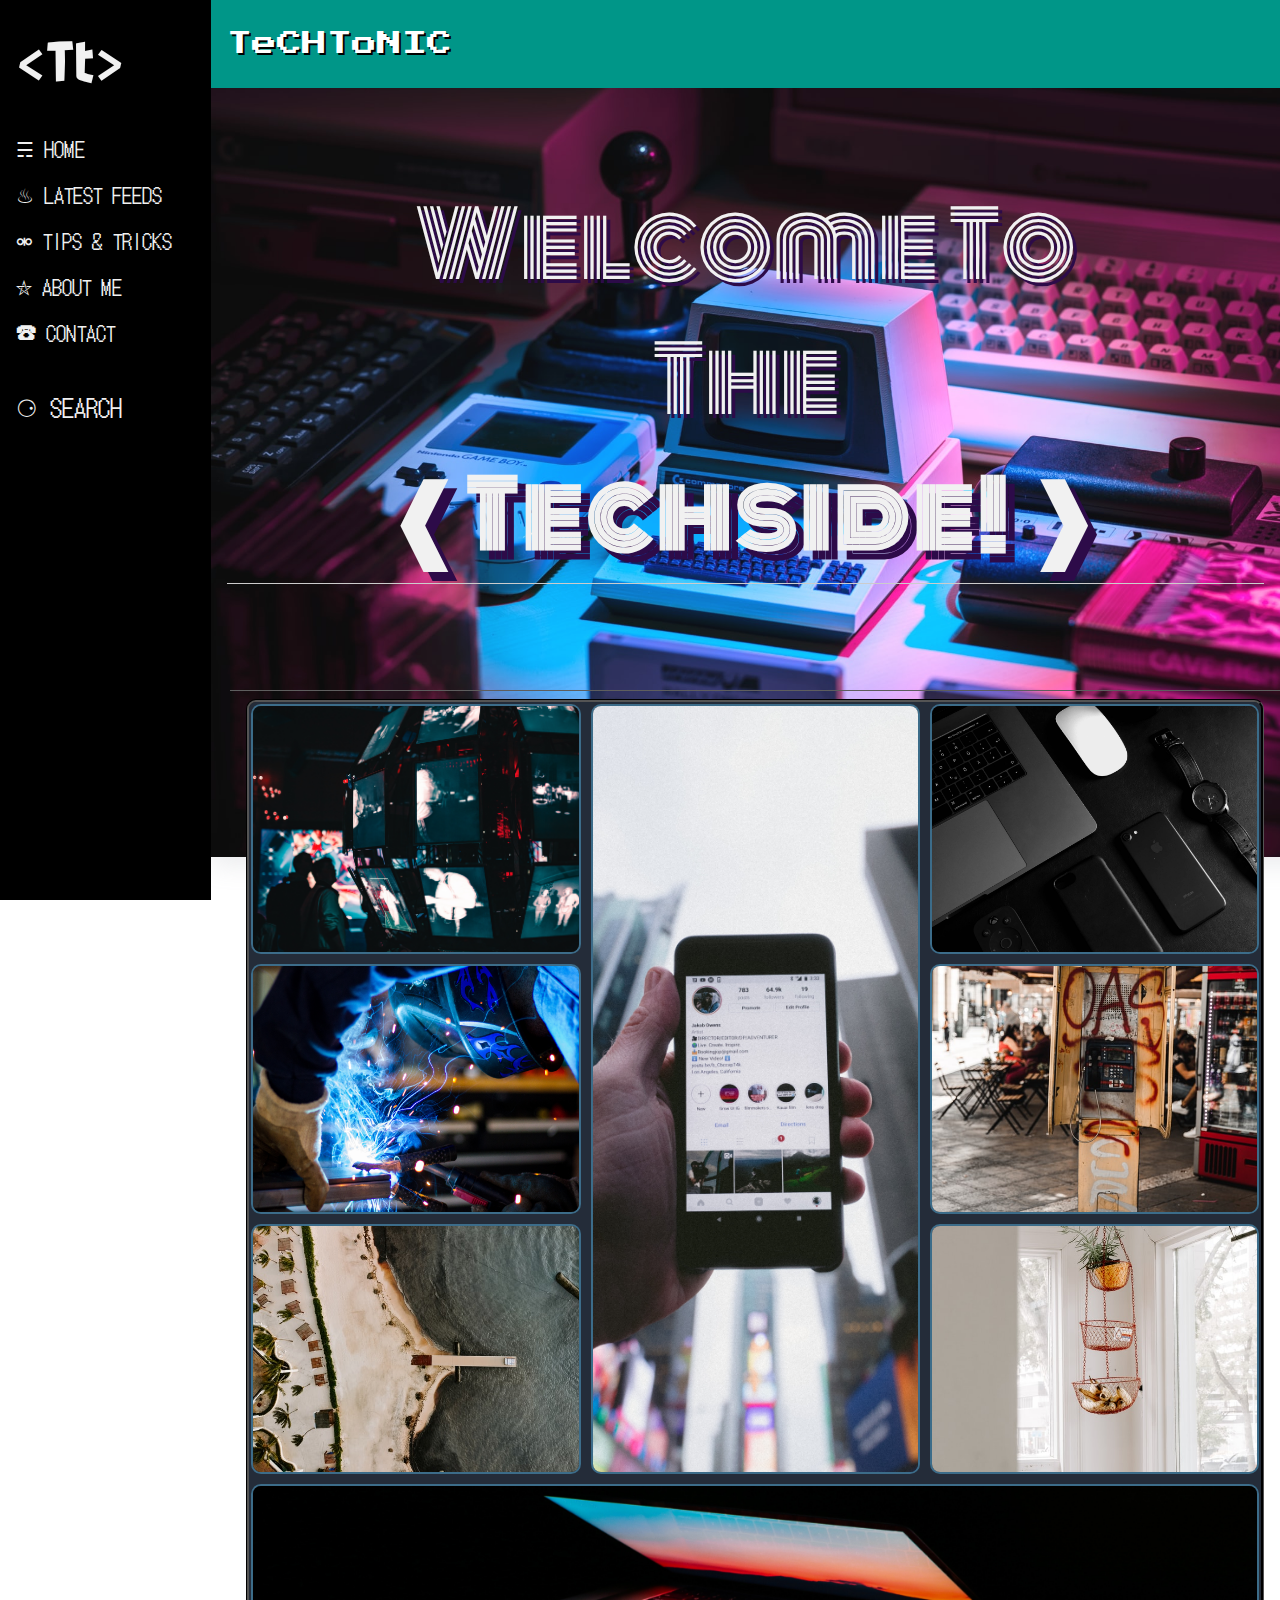
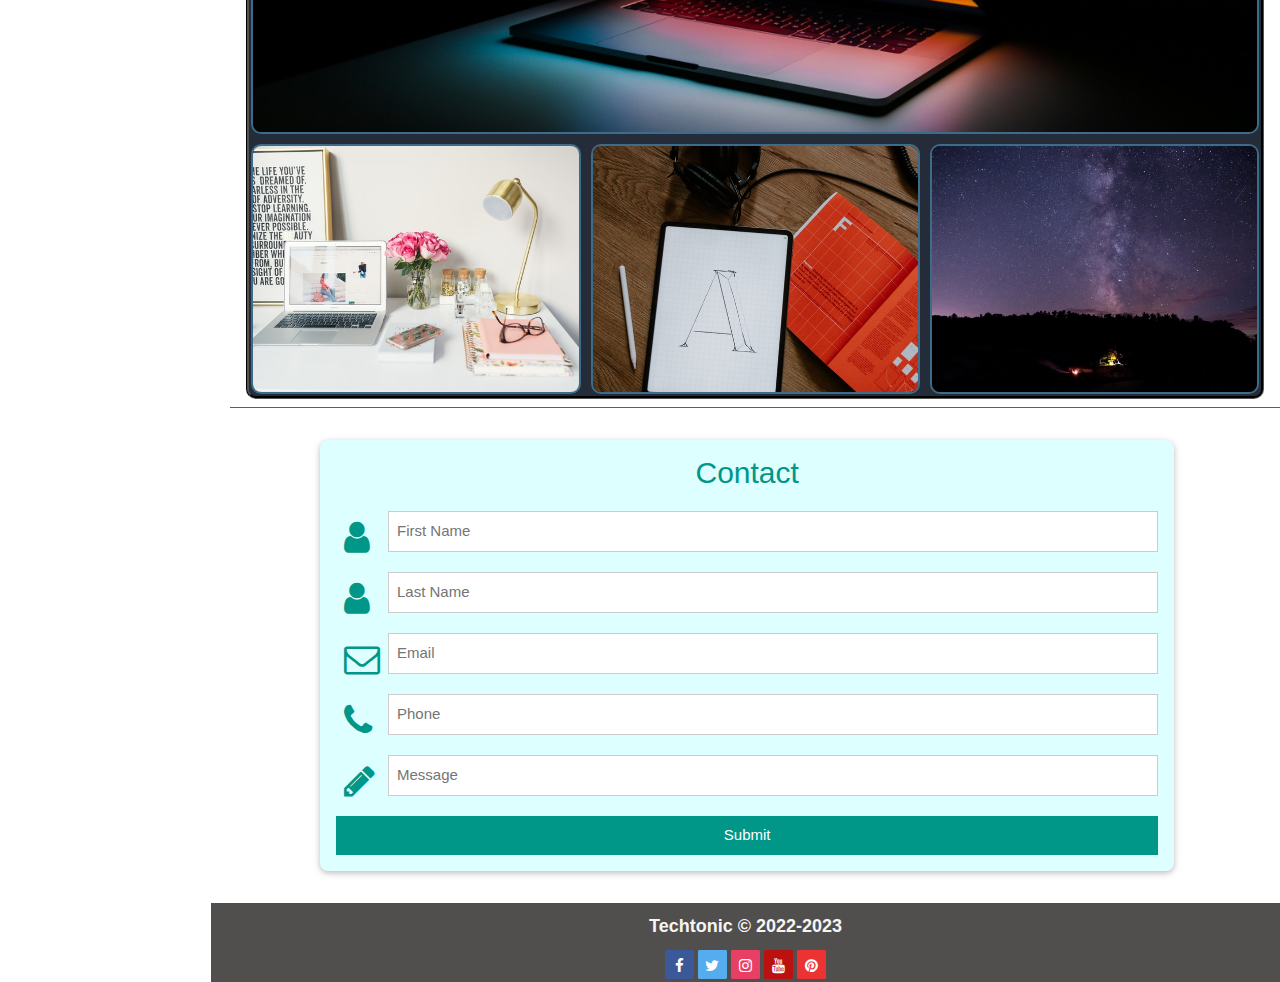
<file: index.html>
<!DOCTYPE html>
<html lang="en">
<head>
    <title>NMPU-W3.CSS</title>
    <meta name="viewport" content="width=device-width, initial-scale=1">
    <meta name="author" content="harsh">
    <link rel="stylesheet" href="css/w3.css"> <!--W3.CSS FRamework file-->
    <link rel="stylesheet" href="css/style.css"> <!--CONTAINS styling except nav-->
    <link rel="stylesheet" href="css/navstyle.css"> <!--CONTAINS navstyling -->
    <link rel="stylesheet" href="css/gallerystyle.css"> <!--HOME PAGE GAL-->
    <link rel="stylesheet" href="https://cdnjs.cloudflare.com/ajax/libs/font-awesome/4.7.0/css/font-awesome.min.css"> <!--SM ICONS-->
    
</head>
<body>
<!-- Sidebar Navigation -->
<div class=" sidebor w3-text-light-grey w3-sidebar w3-black w3-bar-block w3-mobile" style="width:16.5%">
      <h1 class="bartitle w3-bar-item w3-animate-left" style="cursor:context-menu;">&#60;<b>Tt</b>&#62; </h1>
    <a href="#homeid" class="home  w3-large w3-bar-item w3-button w3-hover-none w3-hover-text-teal w3-mobile w3-animate-left">&#9780; Home</a>
    <a href="html/feed.html#lafeed" class="w3-large w3-bar-item w3-button w3-hover-none w3-hover-text-teal w3-mobile w3-animate-left">&#9832; Latest Feeds</a>
    <a href="html/tipsntricks.html#trip" class="w3-large w3-bar-item w3-button w3-hover-none w3-hover-text-teal w3-mobile w3-animate-left">&#9902; Tips & Tricks</a>
    <a href="html/aboutme.html#bout" class="w3-large w3-bar-item w3-button w3-hover-none w3-hover-text-teal w3-mobile w3-animate-left">&#9957; About ME</a>
    <a href="#cont" class="w3-large w3-bar-item w3-button w3-hover-none w3-hover-text-teal w3-mobile w3-animate-left">&#9742; Contact</a>
    
    <div id="mySidebar" class="searchbarcl w3-sidebar w3-bar-block w3-mobile" style="display:none; height: 80px;" >
      <button onclick="w3_close()" class="w3-bar-item w3-button w3-large ">Close &times;</button>
        <form action="" style="padding-left: 10px;">
            <input type="text" placeholder="Search.." name="search" >
        </form>
    </div>
    <div class="searchbarop">
        <button id="searchid" class="w3-button w3-xlarge w3-animate-left w3-mobile" onclick="w3_open()" style="margin-top: 25px;">&#9862; SEARCH</button>
    </div>
</div>

<!--NOTE:- SEPARATE TECHTONIC AND IMGSLIDER-->
<!-- Page Content -->
<div id=homeid class="w3-mobile" style="margin-left:16.5%">
    <!-- <label onclick="toggle()" id="dark-change"></label>-->
    <div class="w3-container w3-teal w3-mobile" >
      <p class="title w3-mobile" style="cursor: context-menu;">TeCHToNIC</p>
    </div>

    <div class="w3-mobile">
      <div class="imgslider w3-mobile w3-image">
      </div>
      <div class="frontcon w3-container w3-mobile" >
            <p class="wel w3-text-light-grey w3-border-bottom w3-animate-zoom" style="cursor:context-menu;">Welcome To <br>The<br><b class="tech w3-wide" style="text-shadow:9px 9px 0 rgb(45, 11, 73);"> &#10096;Techside! &#10097;</b></p>
      </div>
    </div>

</div>
<!-------break--------><!--<div class="w3-display-hover w3-display-middle w3-container"><p>Top Left</p></div>-->
<div class="main w3-container w3-padding w3-topbar w3-margin-top w3-margin-bottom w3-mobile " style="margin-left:18%; margin-top:10px; ">
  <div class="gallery">
    <div class="w3-display-container w3-text-white">
      <a href="#">
        <img src="IMAGES/gal2.jpg" style="border-radius: 10px;">
        <a class="w3-button w3-display-hover w3-display-middle w3-xlarge w3-hover-none w3-hover-text-amber " href="../html/Feed.html#lafeed" style="text-transform:capitalize;">xiaomi's tab </a> 
      </a>
    </div>
    <div class="v-stretch w3-display-container w3-text-white">
      <a href="#">
        <img src="IMAGES/gal4.jpg" style="border-radius: 10px;">
        <a class="w3-button w3-display-hover w3-display-middle w3-xlarge w3-hover-none w3-hover-text-amber" href="../html/Feed.html#smart" style="text-transform:capitalize;">best compact smartphones </a> 
      </a>
    </div>
    <div class="h-stretch w3-display-container w3-text-white">
      <a href="#">
        <img src="IMAGES/gal1.jpg" style="border-radius: 10px;">
        <a class="w3-button w3-display-hover w3-display-middle w3-xlarge w3-hover-none w3-hover-text-amber" href="../html/Feed.html#specs" style="text-transform:capitalize;">specifications of xiaomi pad 5</a> 
      </a>
    </div>
    
    <div class="w3-display-container w3-text-white">
      <a href="#">
        <img src="IMAGES/gal3.jpg" style="border-radius: 10px;">
        <a class="w3-button w3-display-hover w3-display-middle w3-xlarge w3-hover-none w3-hover-text-amber" href="../html/tipsntricks.html#tipid1" style="text-transform:capitalize;">limit screen time</a> 
      </a>
    </div>
    
    <div class="w3-display-container w3-text-white">
      <a href="#">
        <img src="IMAGES/gal5.jpg" style="border-radius: 10px;">
        <a class="w3-button w3-display-hover w3-display-middle w3-xlarge w3-hover-none w3-hover-text-amber" href="../html/tipsntricks.html#tipid" style="text-transform:capitalize;">use original chargers</a> 
      </a>
    </div>
    
    <div class="w3-display-container w3-text-white"> <!--v-stretch-->
      <a href="#">
        <img src="IMAGES/gal6.jpg" style="border-radius: 10px;"><a class="w3-button w3-display-hover w3-display-middle w3-xlarge w3-hover-none w3-hover-text-amber" href="../html/../html/feed.html#12mini" style="text-transform:capitalize;">iphone 12 mini specs</a> 
      </a>
    </div>
    
    <div class="w3-display-container w3-text-white"><!--big-stretch-->
      <a href="#">
        <img src="IMAGES/gal7.jpg" style="border-radius: 10px;"><a class="w3-button w3-display-hover w3-display-middle w3-xlarge w3-hover-none w3-hover-text-amber " href="../html/../html/tipsntricks.html#tipdid2" style="text-transform:capitalize;">limit screen time on IOS</a> 
      </a>
    </div>
    
    <div class="w3-display-container w3-text-white">
      <a href="#">
        <img src="IMAGES/gal8.jpg" style="border-radius: 10px;"><a class="w3-button w3-display-hover w3-display-middle w3-xlarge w3-hover-none w3-hover-text-amber" href="../html/feed.html#rev" style="text-transform:capitalize;">review of pad 5</a> 
      </a>
    </div>

    <div class="w3-display-container w3-text-white"><!--h-stretch-->
      <a href="#">
        <img src="IMAGES/gal9.jpg" style="border-radius: 10px;"><a class="w3-button w3-display-hover w3-display-middle w3-xlarge w3-hover-none w3-hover-text-amber" href="../html/feed.html#s10e" style="text-transform:capitalize;">samsung s10e</a> 
      </a>
    </div>

    <div class="w3-display-container w3-text-white" >
      <a href="#">
        <img src="IMAGES/gal10.jpg" style="border-radius: 10px;">
        <a class="w3-button w3-display-hover w3-display-middle w3-xlarge w3-hover-none w3-hover-text-amber" href="../html/tipsntricks.html#ipad" style="text-transform:capitalize;">how to take SS on ipad</a> 
      </a>
    </div>

    <div class="w3-display-container w3-text-white" >
      <a href="#">
        <img src="IMAGES/gal12.jpg" style="border-radius: 10px;">
        <a class="w3-button w3-display-hover w3-display-middle w3-xlarge w3-hover-none w3-hover-text-amber" href="../html/feed.html#i13" style="text-transform:capitalize;">iphone 13 specs</a> 
      </a>
    </div>
</div>
</div>

<!-- COntact FORM -->
<div id="cont" class="formm w3-container w3-mobile " style="cursor:context-menu;">
<form action="welscreenaftersub.html" class="forum  w3-container w3-card-2 w3-pale-blue w3-text-teal w3-margin w3-margin-left w3-round-large w3-mobile">
    <h2 class="w3-center">Contact</h2>
     
    <div class="w3-row w3-section">   <!-- first name-->
      <div class="w3-col" style="width:52px"><i class="w3-xxlarge fa fa-user"></i></div>
        <div class="w3-rest">
          <input class="w3-input w3-border w3-hover-border-teal" name="first" type="text" placeholder="First Name" required>
        </div>
    </div>
    
    <div class="w3-row w3-section">  <!-- last name-->
      <div class="w3-col" style="width:52px"><i class="w3-xxlarge fa fa-user"></i></div>
        <div class="w3-rest">
          <input class="w3-input w3-border w3-hover-border-teal" name="last" type="text" placeholder="Last Name" required>
        </div>
    </div>
     
    <div class="w3-row w3-section">   <!-- Email-->
      <div class="w3-col" style="width:52px"><i class="w3-xxlarge fa fa-envelope-o"></i></div>
        <div class="w3-rest">
          <input class="w3-input w3-border w3-hover-border-teal" name="email" type="text" placeholder="Email" required>
        </div>
    </div>
    
    <div class="w3-row w3-section">    <!-- Phone-->
      <div class="w3-col" style="width:52px"><i class="w3-xxlarge fa fa-phone"></i></div>
        <div class="w3-rest">
          <input class="w3-input w3-border w3-hover-border-teal" name="phone" type="text" placeholder="Phone" required>
        </div>
    </div>
    
    <div class="w3-row w3-section">
      <div class="w3-col" style="width:52px"><i class="w3-xxlarge fa fa-pencil"></i></div>
        <div class="w3-rest">
          <input class="w3-input w3-border w3-hover-border-teal" name="message" type="text" placeholder="Message" required>
        </div>
    </div>
    
    <button class="w3-button w3-block w3-section w3-teal w3-ripple w3-padding">Submit</button>
    </form>
</div>

<!--Footer-->
<footer id="foot" class="foot w3-container w3-center w3-margin-top w3-mobile" style="margin-left:16.5%; cursor: context-menu;">
  <h5 class="w3-mobile"><b>Techtonic &copy; 2022-2023</b></h5>
    
    <a href="#" class="fa fa-facebook"></a>
    <a href="#" class="fa fa-twitter"></a>
    <a href="#" class="fa fa-instagram"></a>
    <a href="#" class="fa fa-youtube"></a>
    <a href="#" class="fa fa-pinterest"></a>
    
</footer>

<!-- JAVASCRIPT -->
<script>
  function w3_open() {
      document.getElementById("mySidebar").style.width = "16.5%";   //it'll show width of search bar
      document.getElementById("mySidebar").style.display = "block"; //block
    }
    
    function w3_close() {
      document.getElementById("mySidebar").style.display = "none";
    } 
  </script>

</body>
</html>
</file>
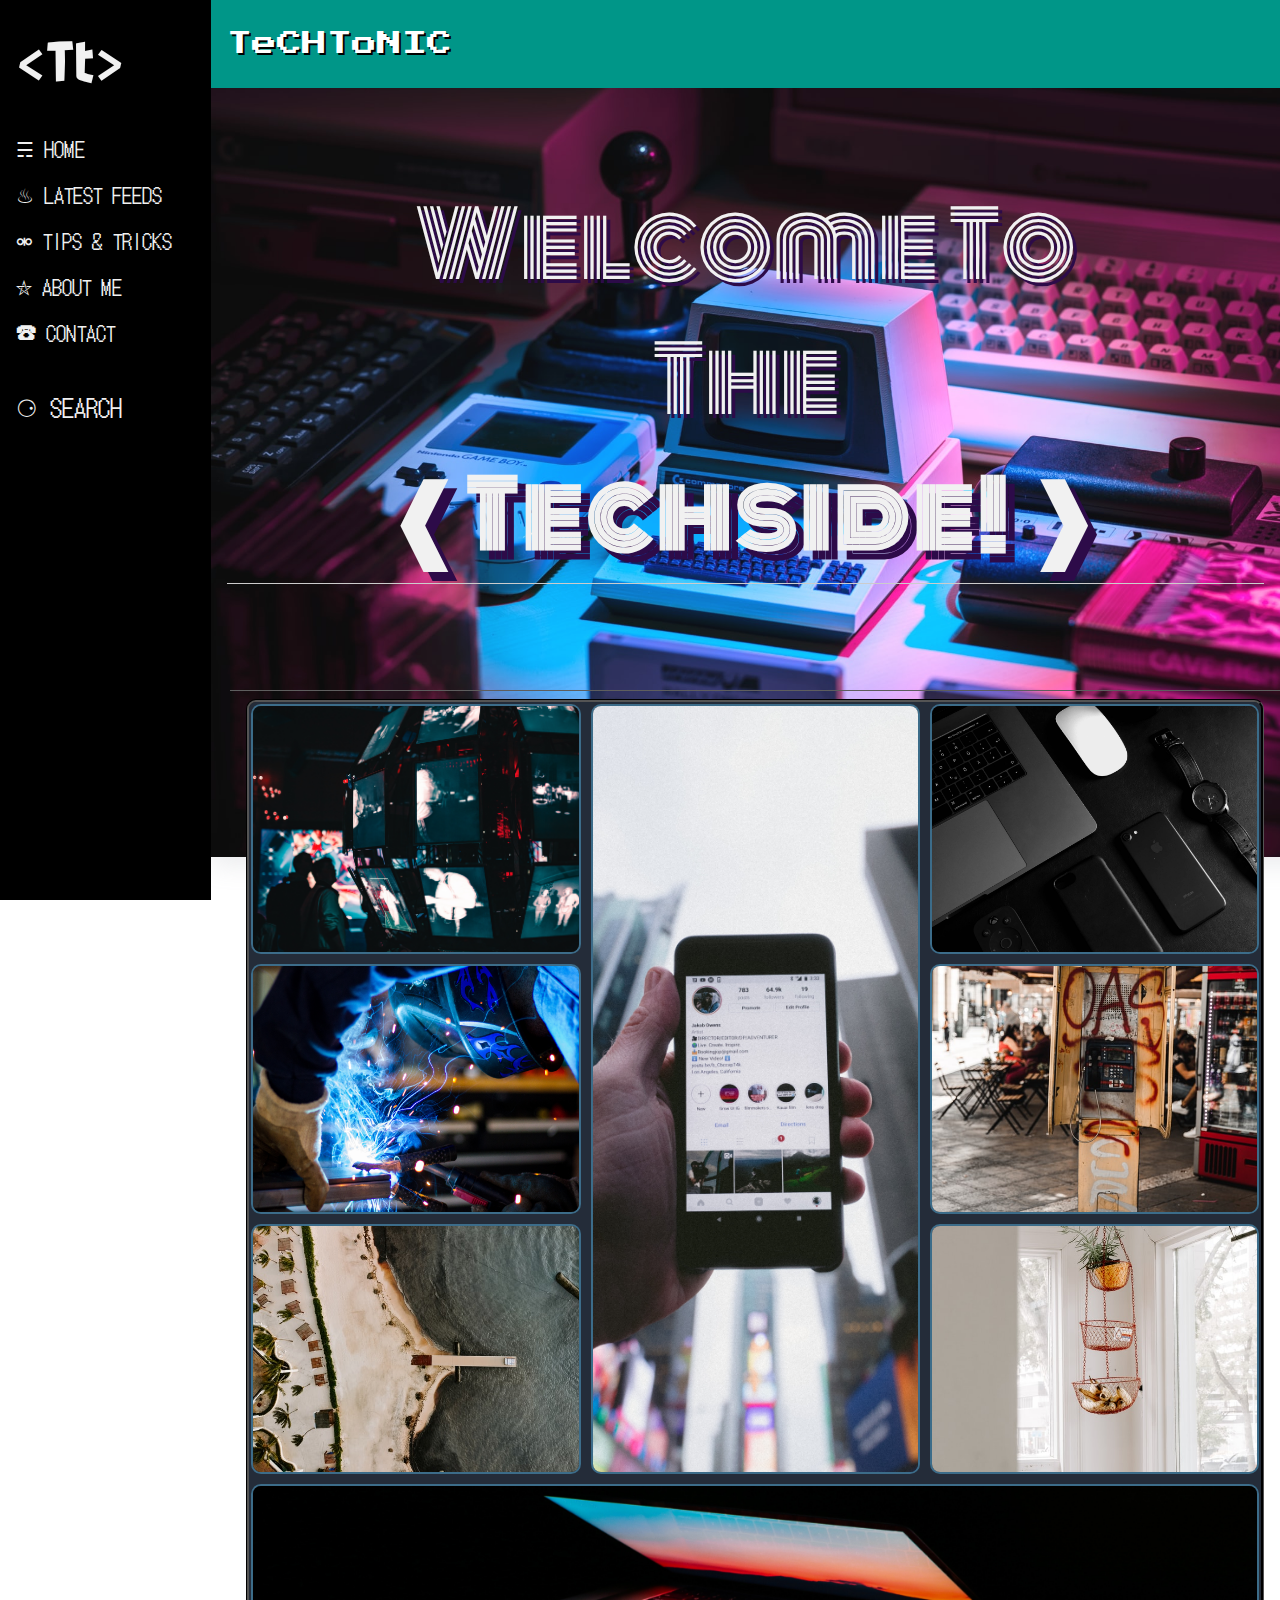
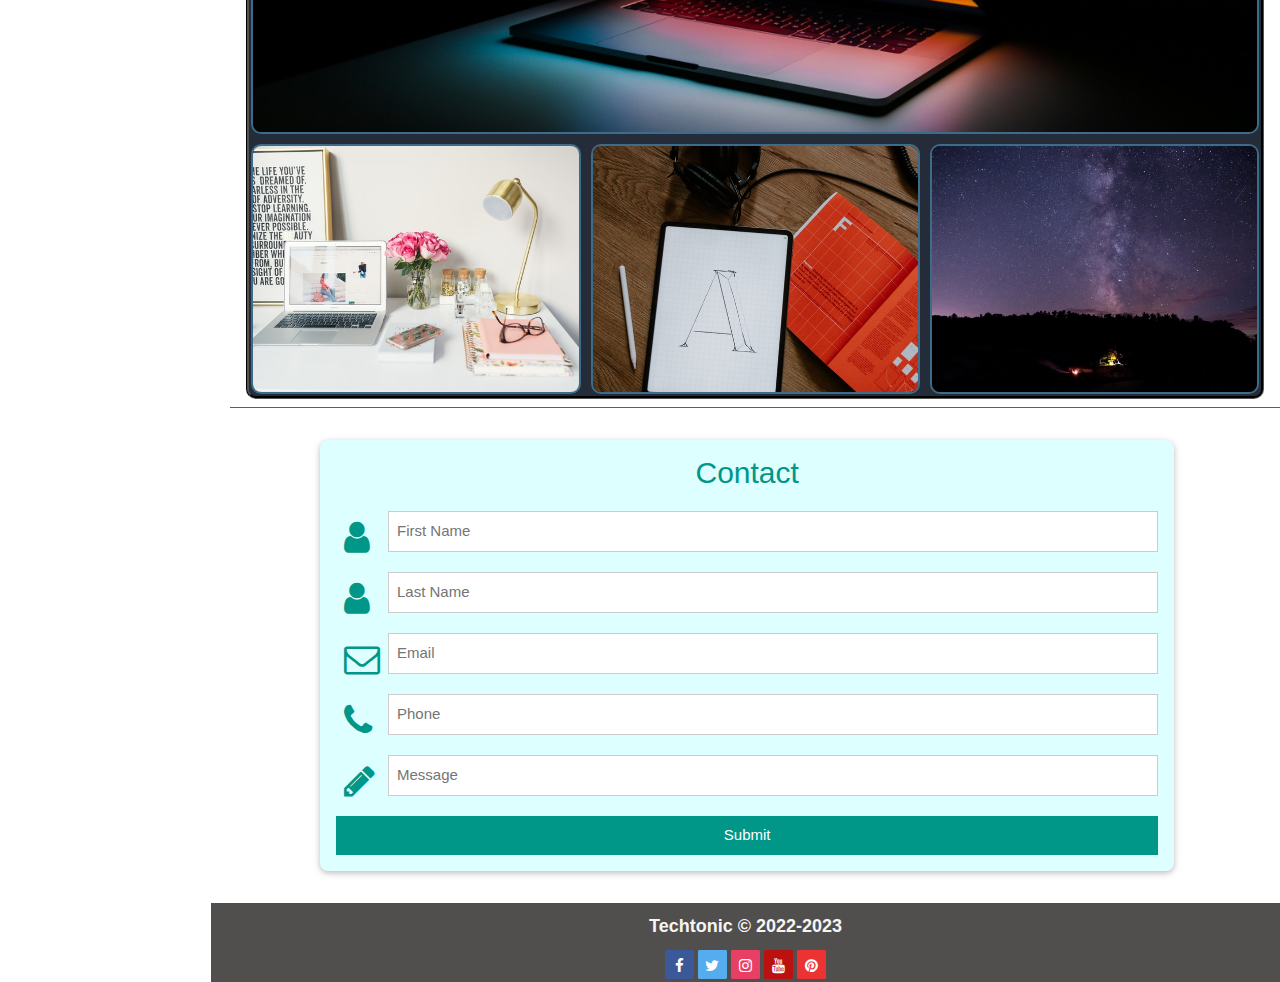
<file: html/index.html>
<!DOCTYPE html>
<html lang="en">
<head>
    <title>NMPU-W3.CSS</title>
    <meta name="viewport" content="width=device-width, initial-scale=1">
    <meta name="author" content="harsh">
    <link rel="stylesheet" href="../css/w3.css"> <!--W3.CSS FRamework file-->
    <link rel="stylesheet" href="../css/style.css"> <!--CONTAINS styling except nav-->
    <link rel="stylesheet" href="../css/navstyle.css"> <!--CONTAINS navstyling -->
    <link rel="stylesheet" href="../css/gallerystyle.css"> <!--HOME PAGE GAL-->
    <link rel="stylesheet" href="https://cdnjs.cloudflare.com/ajax/libs/font-awesome/4.7.0/css/font-awesome.min.css"> <!--SM ICONS-->
    
</head>
<body>
<!-- Sidebar Navigation -->
<div class=" sidebor w3-text-light-grey w3-sidebar w3-black w3-bar-block w3-mobile" style="width:16.5%">
      <h1 class="bartitle w3-bar-item w3-animate-left" style="cursor:context-menu;">&#60;<b>Tt</b>&#62; </h1>
    <a href="#homeid" class="home  w3-large w3-bar-item w3-button w3-hover-none w3-hover-text-teal w3-mobile w3-animate-left">&#9780; Home</a>
    <a href="../html/Feed.html#lafeed" class="w3-large w3-bar-item w3-button w3-hover-none w3-hover-text-teal w3-mobile w3-animate-left">&#9832; Latest Feeds</a>
    <a href="../html/tipsntricks.html#trip" class="w3-large w3-bar-item w3-button w3-hover-none w3-hover-text-teal w3-mobile w3-animate-left">&#9902; Tips & Tricks</a>
    <a href="../html/Aboutme.html#bout" class="w3-large w3-bar-item w3-button w3-hover-none w3-hover-text-teal w3-mobile w3-animate-left">&#9957; About ME</a>
    <a href="#cont" class="w3-large w3-bar-item w3-button w3-hover-none w3-hover-text-teal w3-mobile w3-animate-left">&#9742; Contact</a>
    
    <div id="mySidebar" class="searchbarcl w3-sidebar w3-bar-block w3-mobile" style="display:none; height: 80px;" >
      <button onclick="w3_close()" class="w3-bar-item w3-button w3-large ">Close &times;</button>
        <form action="" style="padding-left: 10px;">
            <input type="text" placeholder="Search.." name="search" >
        </form>
    </div>
    <div class="searchbarop">
        <button id="searchid" class="w3-button w3-xlarge w3-animate-left w3-mobile" onclick="w3_open()" style="margin-top: 25px;">&#9862; SEARCH</button>
    </div>
</div>

<!--NOTE:- SEPARATE TECHTONIC AND IMGSLIDER-->
<!-- Page Content -->
<div id=homeid class="w3-mobile" style="margin-left:16.5%">
    <!-- <label onclick="toggle()" id="dark-change"></label>-->
    <div class="w3-container w3-teal w3-mobile" >
      <p class="title w3-mobile" style="cursor: context-menu;">TeCHToNIC</p>
    </div>

    <div class="w3-mobile">
      <div class="imgslider w3-mobile w3-image">
      </div>
      <div class="frontcon w3-container w3-mobile" >
            <p class="wel w3-text-light-grey w3-border-bottom w3-animate-zoom" style="cursor:context-menu;">Welcome To <br>The<br><b class="tech w3-wide" style="text-shadow:9px 9px 0 rgb(45, 11, 73);"> &#10096;Techside! &#10097;</b></p>
      </div>
    </div>

</div>
<!-------break--------><!--<div class="w3-display-hover w3-display-middle w3-container"><p>Top Left</p></div>-->
<div class="main w3-container w3-padding w3-topbar w3-margin-top w3-margin-bottom w3-mobile " style="margin-left:18%; margin-top:10px; ">
  <div class="gallery">
    <div class="w3-display-container w3-text-white">
      <a href="#">
        <img src="../IMAGES/gal2.jpg" style="border-radius: 10px;">
        <a class="w3-button w3-display-hover w3-display-middle w3-xlarge w3-hover-none w3-hover-text-amber " href="../html/Feed.html#lafeed" style="text-transform:capitalize;">xiaomi's tab </a> 
      </a>
    </div>
    <div class="v-stretch w3-display-container w3-text-white">
      <a href="#">
        <img src="../IMAGES/gal4.jpg" style="border-radius: 10px;">
        <a class="w3-button w3-display-hover w3-display-middle w3-xlarge w3-hover-none w3-hover-text-amber" href="../html/Feed.html#smart" style="text-transform:capitalize;">best compact smartphones </a> 
      </a>
    </div>
    <div class="h-stretch w3-display-container w3-text-white">
      <a href="#">
        <img src="../IMAGES/gal1.jpg" style="border-radius: 10px;">
        <a class="w3-button w3-display-hover w3-display-middle w3-xlarge w3-hover-none w3-hover-text-amber" href="../html/Feed.html#specs" style="text-transform:capitalize;">specifications of xiaomi pad 5</a> 
      </a>
    </div>
    
    <div class="w3-display-container w3-text-white">
      <a href="#">
        <img src="../IMAGES/gal3.jpg" style="border-radius: 10px;">
        <a class="w3-button w3-display-hover w3-display-middle w3-xlarge w3-hover-none w3-hover-text-amber" href="../html/tipsntricks.html#tipid1" style="text-transform:capitalize;">limit screen time</a> 
      </a>
    </div>
    
    <div class="w3-display-container w3-text-white">
      <a href="#">
        <img src="../IMAGES/gal5.jpg" style="border-radius: 10px;">
        <a class="w3-button w3-display-hover w3-display-middle w3-xlarge w3-hover-none w3-hover-text-amber" href="../html/tipsntricks.html#tipid" style="text-transform:capitalize;">use original chargers</a> 
      </a>
    </div>
    
    <div class="w3-display-container w3-text-white"> <!--v-stretch-->
      <a href="#">
        <img src="../IMAGES/gal6.jpg" style="border-radius: 10px;"><a class="w3-button w3-display-hover w3-display-middle w3-xlarge w3-hover-none w3-hover-text-amber" href="../html/../html/feed.html#12mini" style="text-transform:capitalize;">iphone 12 mini specs</a> 
      </a>
    </div>
    
    <div class="w3-display-container w3-text-white"><!--big-stretch-->
      <a href="#">
        <img src="../IMAGES/gal7.jpg" style="border-radius: 10px;"><a class="w3-button w3-display-hover w3-display-middle w3-xlarge w3-hover-none w3-hover-text-amber " href="../html/../html/tipsntricks.html#tipdid2" style="text-transform:capitalize;">limit screen time on IOS</a> 
      </a>
    </div>
    
    <div class="w3-display-container w3-text-white">
      <a href="#">
        <img src="../IMAGES/gal8.jpg" style="border-radius: 10px;"><a class="w3-button w3-display-hover w3-display-middle w3-xlarge w3-hover-none w3-hover-text-amber" href="../html/feed.html#rev" style="text-transform:capitalize;">review of pad 5</a> 
      </a>
    </div>

    <div class="w3-display-container w3-text-white"><!--h-stretch-->
      <a href="#">
        <img src="../IMAGES/gal9.jpg" style="border-radius: 10px;"><a class="w3-button w3-display-hover w3-display-middle w3-xlarge w3-hover-none w3-hover-text-amber" href="../html/feed.html#s10e" style="text-transform:capitalize;">samsung s10e</a> 
      </a>
    </div>

    <div class="w3-display-container w3-text-white" >
      <a href="#">
        <img src="../IMAGES/gal10.jpg" style="border-radius: 10px;">
        <a class="w3-button w3-display-hover w3-display-middle w3-xlarge w3-hover-none w3-hover-text-amber" href="../html/tipsntricks.html#ipad" style="text-transform:capitalize;">how to take SS on ipad</a> 
      </a>
    </div>

    <div class="w3-display-container w3-text-white" >
      <a href="#">
        <img src="../IMAGES/gal12.jpg" style="border-radius: 10px;">
        <a class="w3-button w3-display-hover w3-display-middle w3-xlarge w3-hover-none w3-hover-text-amber" href="../html/feed.html#i13" style="text-transform:capitalize;">iphone 13 specs</a> 
      </a>
    </div>
</div>
</div>

<!-- COntact FORM -->
<div id="cont" class="formm w3-container w3-mobile " style="cursor:context-menu;">
<form action="welscreenaftersub.html" class="forum  w3-container w3-card-2 w3-pale-blue w3-text-teal w3-margin w3-margin-left w3-round-large w3-mobile">
    <h2 class="w3-center">Contact</h2>
     
    <div class="w3-row w3-section">   <!-- first name-->
      <div class="w3-col" style="width:52px"><i class="w3-xxlarge fa fa-user"></i></div>
        <div class="w3-rest">
          <input class="w3-input w3-border w3-hover-border-teal" name="first" type="text" placeholder="First Name" required>
        </div>
    </div>
    
    <div class="w3-row w3-section">  <!-- last name-->
      <div class="w3-col" style="width:52px"><i class="w3-xxlarge fa fa-user"></i></div>
        <div class="w3-rest">
          <input class="w3-input w3-border w3-hover-border-teal" name="last" type="text" placeholder="Last Name" required>
        </div>
    </div>
     
    <div class="w3-row w3-section">   <!-- Email-->
      <div class="w3-col" style="width:52px"><i class="w3-xxlarge fa fa-envelope-o"></i></div>
        <div class="w3-rest">
          <input class="w3-input w3-border w3-hover-border-teal" name="email" type="text" placeholder="Email" required>
        </div>
    </div>
    
    <div class="w3-row w3-section">    <!-- Phone-->
      <div class="w3-col" style="width:52px"><i class="w3-xxlarge fa fa-phone"></i></div>
        <div class="w3-rest">
          <input class="w3-input w3-border w3-hover-border-teal" name="phone" type="text" placeholder="Phone" required>
        </div>
    </div>
    
    <div class="w3-row w3-section">
      <div class="w3-col" style="width:52px"><i class="w3-xxlarge fa fa-pencil"></i></div>
        <div class="w3-rest">
          <input class="w3-input w3-border w3-hover-border-teal" name="message" type="text" placeholder="Message" required>
        </div>
    </div>
    
    <button class="w3-button w3-block w3-section w3-teal w3-ripple w3-padding">Submit</button>
    </form>
</div>

<!--Footer-->
<footer id="foot" class="foot w3-container w3-center w3-margin-top w3-mobile" style="margin-left:16.5%; cursor: context-menu;">
  <h5 class="w3-mobile"><b>Techtonic &copy; 2022-2023</b></h5>
    
    <a href="#" class="fa fa-facebook"></a>
    <a href="#" class="fa fa-twitter"></a>
    <a href="#" class="fa fa-instagram"></a>
    <a href="#" class="fa fa-youtube"></a>
    <a href="#" class="fa fa-pinterest"></a>
    
</footer>

<!-- JAVASCRIPT -->
<script>
  function w3_open() {
      document.getElementById("mySidebar").style.width = "16.5%";   //it'll show width of search bar
      document.getElementById("mySidebar").style.display = "block"; //block
    }
    
    function w3_close() {
      document.getElementById("mySidebar").style.display = "none";
    } 
  </script>

</body>
</html>
</file>
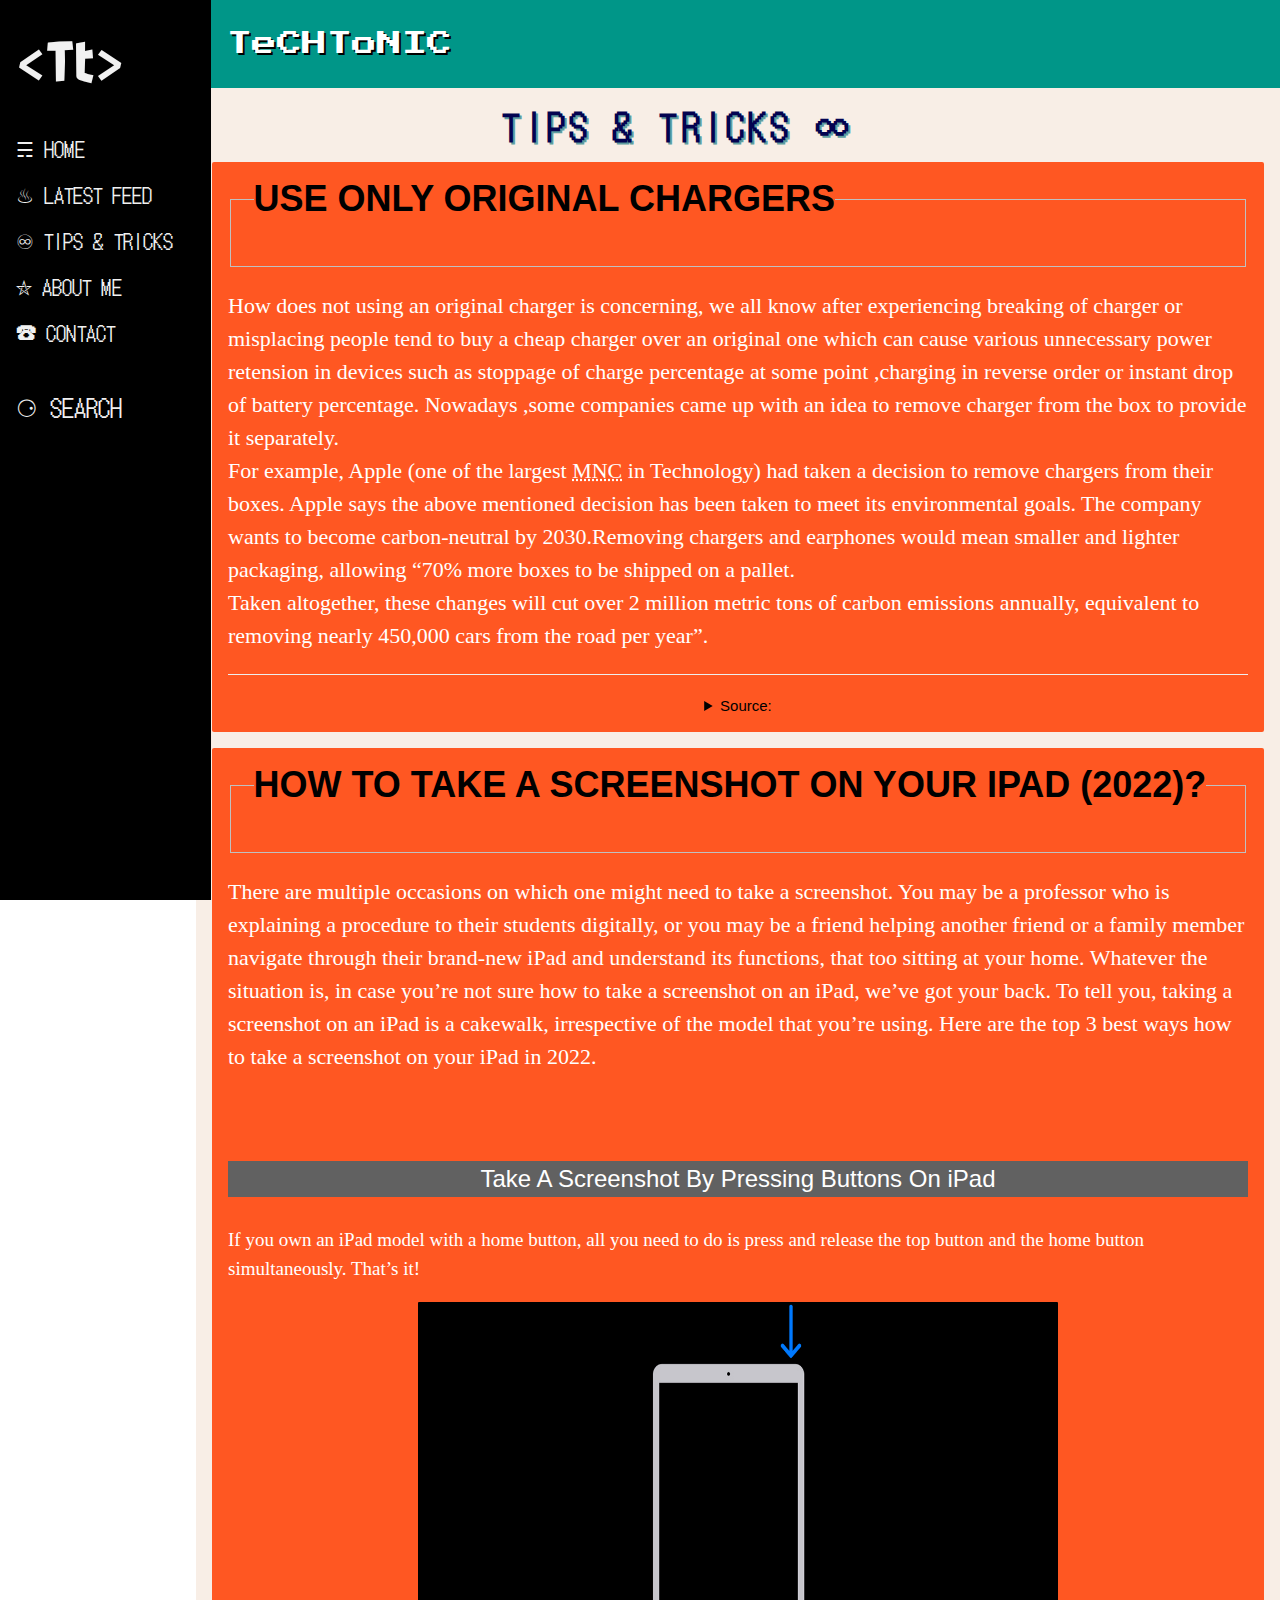
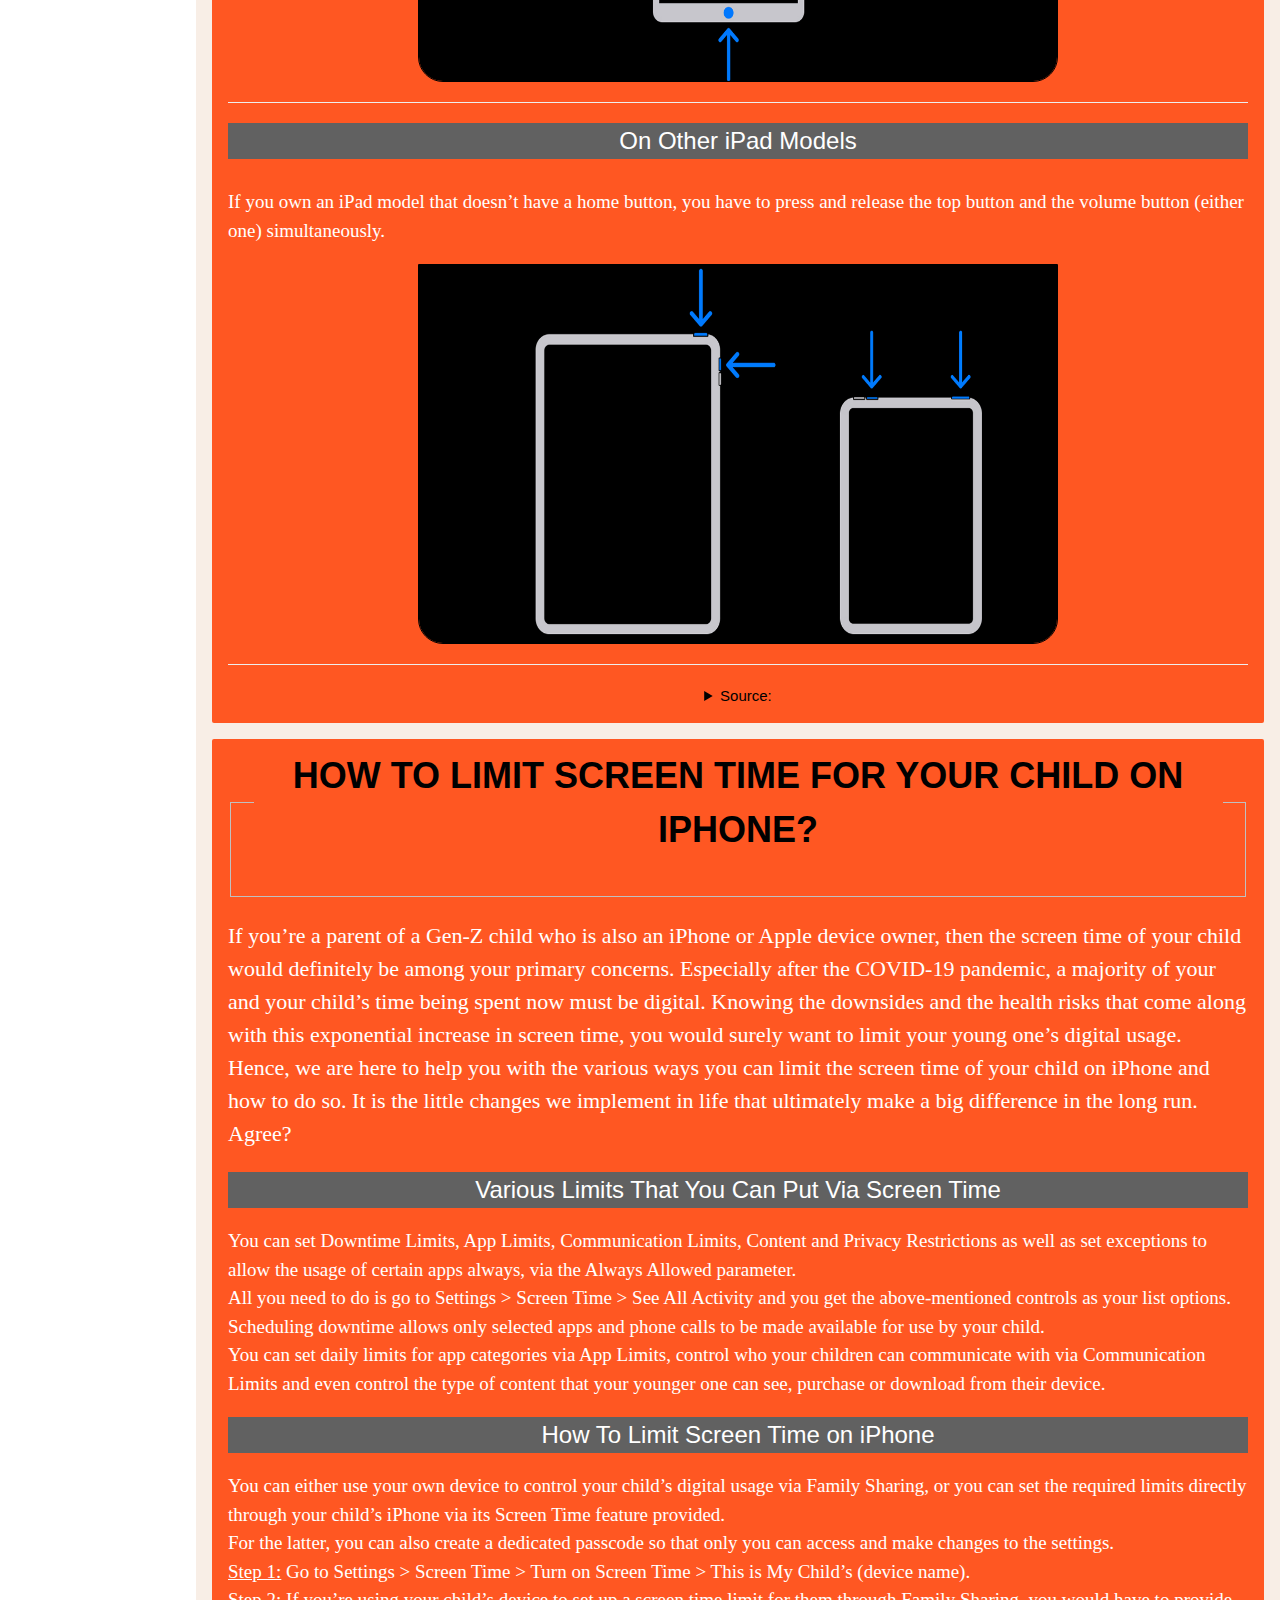
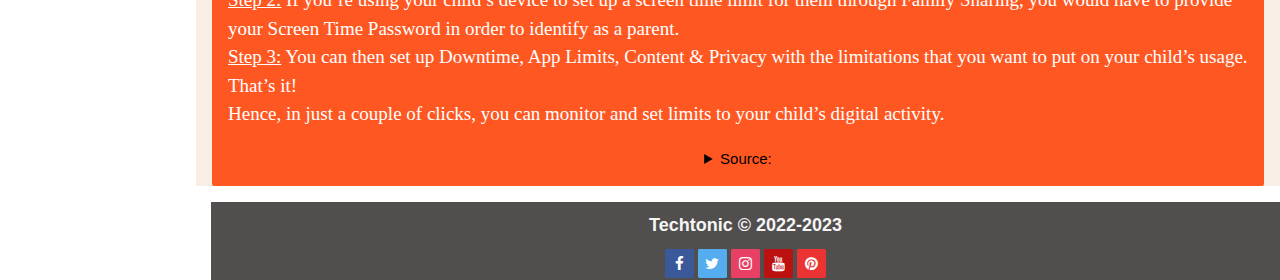
<file: html/tipsntricks.html>
<!DOCTYPE html>
<html lang="en">
<head>
    <title>NMPU-W3.CSS</title>
    <meta name="viewport" content="width=device-width, initial-scale=1">
    <link rel="stylesheet" href="../css/w3.css"> <!--W3.CSS FRamework file-->
    <link rel="stylesheet" href="../css/style.css">
    <link rel="stylesheet" href="../css/navstyle.css">
    <link rel="stylesheet" href="https://cdnjs.cloudflare.com/ajax/libs/font-awesome/4.7.0/css/font-awesome.min.css">
    
</head>
<body>
    <!-- Sidebar Navigation -->
<div class=" sidebor w3-text-light-grey w3-sidebar w3-black w3-bar-block w3-mobile" style="width:16.5%">
    <h1 class="bartitle w3-bar-item w3-animate-left" style="cursor:context-menu;">&#60;<b>Tt</b>&#62; </h1>
       <!--ADD w3-bottom  to push it down-->
        <a href="../html/index.html" class="home  w3-large w3-bar-item w3-button w3-hover-none w3-hover-text-teal w3-mobile">&#9780; Home</a>
        <a href="../html/feed.html#lafeed" class="w3-large w3-bar-item w3-button w3-hover-none w3-hover-text-teal w3-mobile w3-mobile">&#9832; Latest Feed</a>
        <a href="../html/tipsntricks.html" class="w3-large w3-bar-item w3-button w3-hover-none w3-hover-text-teal w3-mobile">&#9854; Tips & Tricks</a>
        <a href="../html/aboutme.html#bout" class="w3-large w3-bar-item w3-button w3-hover-none w3-hover-text-teal w3-mobile">&#9957; About ME</a>
        <a href="../html/index.html#cont" class="w3-large w3-bar-item w3-button w3-hover-none w3-hover-text-teal w3-mobile">&#9742; Contact</a>
        <div class="w3-sidebar w3-bar-block w3-mobile" style="display:none; height: 80px;" id="mySidebar">
            <button onclick="w3_close()" class="w3-bar-item w3-button w3-large ">Close &times;</button>
              <form action="" style="padding-left: 10px;">
                  <input type="text" placeholder="Search.." name="search" >
              </form>
          </div>
          <div>
              <button id="searchid" class="w3-button w3-xlarge w3-mobile" onclick="w3_open()" style="margin-top: 25px;">&#9862; SEARCH</button>
          </div>  
</div>

<!-- Page Content -->
<div>
    <div id=homeid class="w3-mobile" style="margin-left:16.5%">
        
        <div class="w3-container w3-teal w3-mobile">
        <p class="title w3-mobile" style="cursor: context-menu;">TeCHToNIC</p>
        </div>
    </div>
</div>

<div class="tipclas w3-container w3-center"style="background-color:rgb(248, 238, 230); margin-left: 196px; "> <!--width: 1093px;-->
        <h1 id="trip" class="w3-wide w3-left-align"><b>Tips & Tricks &#8734;</b></h1>
        <div class="w3-container w3-deep-orange w3-round-small">
            <div>
                <h1 class="w3-left-align"style="text-transform: uppercase;"><fieldset style="color:black;"><legend ><b id="tipid">use only original chargers</b></legend>
                </fieldset></h1>
                <p class="tipsn">How does not using an original charger is concerning, we all know after experiencing breaking of charger or misplacing people tend to buy a cheap charger over an original one which can cause various unnecessary power retension in devices such as stoppage of charge percentage at some point ,charging in reverse order or instant drop of battery percentage.
                Nowadays ,some companies came up with an idea to remove charger from the box to provide it separately.<br> For example, Apple (one of the largest <abbr title="Multinational Company">MNC</abbr> in Technology) had taken a decision to remove chargers from their boxes. Apple says the above mentioned decision has been taken to meet its environmental goals. The company wants to become carbon-neutral by 2030.Removing chargers and earphones would mean smaller and lighter packaging, allowing “70% more boxes to be shipped on a pallet.<br>Taken altogether, these changes will cut over 2 million metric tons of carbon emissions annually, equivalent to removing nearly 450,000 cars from the road per year”.<hr>
                    <span style="color:black;">
                        <details><summary>Source:</summary><p class="w3-center">(<i>counterpointresearch.com</i>)</p></details>
                    </span>
                </p>
            </div>
        </div>
        <div class="w3-container w3-deep-orange w3-round-small w3-margin-top">
            <div>
                <h1 id=ipad class="w3-left-align"style="text-transform: uppercase;"><fieldset style="color:black;"><legend ><b id="tipid">How To Take A Screenshot On Your iPad (2022)?</b></legend>
                </fieldset></h1>
                <p class="tipsn">
                    There are multiple occasions on which one might need to take a screenshot. You may be a professor who is explaining a procedure to their students digitally, or you may be a friend helping another friend or a family member navigate through their brand-new iPad and understand its functions, that too sitting at your home. Whatever the situation is, in case you’re not sure how to take a screenshot on an iPad, we’ve got your back. To tell you, taking a screenshot on an iPad is a cakewalk, irrespective of the model that you’re using. Here are the top 3 best ways how to take a screenshot on your iPad in 2022.<br><br><br>
                    <h3 class="w3-dark-grey">Take A Screenshot By Pressing Buttons On iPad</h3>
                    <p class="lfp2 w3-left ">
                    If you own an iPad model with a home button, all you need to do is press and release the top button and the home button simultaneously. That’s it!
                    </p><br>
                    <img id="" class="w3-image w3-hover-grayscale" src="../IMAGES/ipsc1.jpg" alt="iphone13"  style="z-index:1;border:1.5px solid black;border-bottom-left-radius: 25px;border-bottom-right-radius:25px;width:640px;height:380px;cursor: pointer;">
                    <hr>
                    <h3 class="w3-dark-grey">On Other iPad Models</h3>
                    <p class="lfp2 w3-left">
                    If you own an iPad model that doesn’t have a home button, you have to press and release the top button and the volume button (either one) simultaneously.
                    </p><br>
                    <img id="" class="w3-image w3-hover-grayscale" src="../IMAGES/ipsc2.jpg" alt="iphone13"  style="z-index: 1;border:1.5px solid black;width:640px;height:380px;border-bottom-left-radius: 25px;border-bottom-right-radius:25px;cursor: pointer;"><hr>
                    <span style="color:black;">
                        <details><summary>Source:</summary><p class="w3-center">(<i>gadgetbridge.com</i>)</p></details>
                    </span>
                </p>
            </div>
        </div>    
        <div class="w3-container w3-deep-orange w3-round-small w3-margin-top">
            <div>
                <h1 class="w3-center-align"style="text-transform: uppercase;"><fieldset style="color:black;"><legend ><b id="tipid1">How To Limit Screen Time For Your Child On iPhone?</b></legend>
                </fieldset></h1>
                <p class="tipsn">
                    If you’re a parent of a Gen-Z child who is also an iPhone or Apple device owner, then the screen time of your child would definitely be among your primary concerns. Especially after the COVID-19 pandemic, a majority of your and your child’s time being spent now must be digital. Knowing the downsides and the health risks that come along with this exponential increase in screen time, you would surely want to limit your young one’s digital usage. Hence, we are here to help you with the various ways you can limit the screen time of your child on iPhone and how to do so. 

                    It is the little changes we implement in life that ultimately make a big difference in the long run. Agree? 
                    <h3 class="w3-dark-grey">Various Limits That You Can Put Via Screen Time </h3>
                    <p class="lfp2">You can set Downtime Limits, App Limits, Communication Limits, Content and Privacy Restrictions as well as set exceptions to allow the usage of certain apps always, via the Always Allowed parameter.<br>All you need to do is go to Settings > Screen Time > See All Activity and you get the above-mentioned controls as your list options. Scheduling downtime allows only selected apps and phone calls to be made available for use by your child.<br>
                    You can set daily limits for app categories via App Limits, control who your children can communicate with via Communication Limits and even control the type of content that your younger one can see, purchase or download from their device.
                    </p>
                    <h3 id=tipid2 class="w3-dark-grey">How To Limit Screen Time on iPhone </h3>
                    <p class="lfp2">You can either use your own device to control your child’s digital usage via Family Sharing, or you can set the required limits directly through your child’s iPhone via its Screen Time feature provided.<br>For the latter, you can also create a dedicated passcode so that only you can access and make changes to the settings.<br>

                    <span style="text-decoration:underline;">Step 1:</span> Go to Settings > Screen Time > Turn on Screen Time > This is My Child’s (device name).<br>

                    <span style="text-decoration:underline;">Step 2:</span> If you’re using your child’s device to set up a screen time limit for them through Family Sharing, you would have to provide your Screen Time Password in order to identify as a parent.<br>

                    <span style="text-decoration:underline;">Step 3:</span> You can then set up Downtime, App Limits, Content & Privacy with the limitations that you want to put on your child’s usage. That’s it!<br>

                    Hence, in just a couple of clicks, you can monitor and set limits to your child’s digital activity. 
                    <details>
                        <summary class="w3-text-black">Source:</summary><i><strong class="w3-text-black">gadgetbridge.com</strong></i>
                    </details>
                    </p>  
                </p>
            </div>
        </div>        
</div>
<!--Footer-->
<footer id="foot" class="w3-container w3-center w3-margin-top w3-mobile" style="margin-left:16.5%; cursor: context-menu;">
    <h5><b>Techtonic &copy; 2022-2023</b></h5>
      
      <a href="#" class="fa fa-facebook"></a>
      <a href="#" class="fa fa-twitter"></a>
      <a href="#" class="fa fa-instagram"></a>
      <a href="#" class="fa fa-youtube"></a>
      <a href="#" class="fa fa-pinterest"></a>
      
  </footer>
  <script>
    function w3_open() {
        document.getElementById("mySidebar").style.width = "16.5%";   //it'll show width of search bar
        document.getElementById("mySidebar").style.display = "block"; //block
      }
      
      function w3_close() {
        document.getElementById("mySidebar").style.display = "none";
      } 
</script>
</body>
</html>
</file>
<file: css/style.css>
@import url('https://fonts.googleapis.com/css2?family=DotGothic16&display=swap');
@import url('https://fonts.googleapis.com/css2?family=Press+Start+2P&display=swap');
@import url('https://fonts.googleapis.com/css2?family=Passero+One&display=swap');
@import url('https://fonts.googleapis.com/css2?family=Bungee+Outline&display=swap');
@import url('https://fonts.googleapis.com/css2?family=Trochut&display=swap');
@import url('https://fonts.googleapis.com/css2?family=Monoton&display=swap');/* welcm */
@import url('https://fonts.googleapis.com/css2?family=Courier+Prime&display=swap');

/*-------consists styling for homepage-------*/
html{
    scroll-behavior: smooth;
}
.main p{font-family: 'Courier Prime', monospace; }

.imgslider{
    background-position: center;
    z-index:-1; position: absolute; height: 85.5%;  
    width:90%;  
    opacity: 0.95;
    box-sizing: border-box;
    background-image: url("../IMAGES/n1.jpg");
    background-size: 100% 100%;
    box-shadow: rgba(149, 157, 165, 0.2) 0px 8px 24px;
    animation: changeImage 15s linear infinite;
    }
    @keyframes changeImage {    /*0 beg of anim 100 is comp anim */
        0%{
            background-image: url("../IMAGES/n1.jpg");
        }
        47%{
            background-image: url("../IMAGES/n2.jpg");
        }
        65%{
            background-image: url("../IMAGES/n3.jpg");
        }
        0%{
            background-image: url("../IMAGES/n1.jpg");
        }
        
}
.frontcon{
    color: whitesmoke;
}
.title{  /* techtonic */
    font-family: 'Press Start 2P', cursive;
    font-size: 25px; text-shadow:2px 2px 0 rgb(0, 0, 0);
    

}
.sidebor,#searchid{   /* NAVIGATION BAR */
    font-family: 'DotGothic16', sans-serif;
    text-transform: uppercase;  
}
#searchid:hover{border-top-right-radius: 29px;border-bottom-right-radius: 29px}
.bartitle{   /* Tt */
    font-size: 60px; 
    font-family: 'Passero One', cursive;
    text-transform: capitalize;  
    
}
.wel{
    font-size: 90px;  
    text-align: center;
    text-shadow:4px 4px 0 rgb(45, 11, 73);
    font-family: 'Monoton', cursive;
    
}
.sidebor a{font-size: 20px!important;}

.formm{ /* contact */
    
    margin-left: 22.5%;   
}
.forum{  /* contact */
    width: 89%; 
}
.home{
    padding-top: 150px;
}

/*all social media btns */
.fa{ 
   text-decoration: none; /* removes underline */ 
   width: 29px; height:29px; 
   border-radius: 5%; /* rounded sm btns */
   padding: 7.5px; 
   text-align: center; /* centered logo */
}
.fa:hover {
        opacity: 0.7;
        color: black;
}
.fa-facebook {
  /*margin-left:35%; */
    background: #3B5998;
    color: white; 
    
  }
  
  /* Twitter */
.fa-twitter {
    background: #55ACEE;
    color: white;
  }
.fa-instagram {
    background: #e74064;
    color: white;
  }

  .fa-youtube {
    background: #bb1111;
    color: white;
  }

  .fa-pinterest {
    background: #eb3333;
    color: white;
  }
  /*SCROLL EFFECT */
/* width */
::-webkit-scrollbar {   /* webkit is for safari support */
    width: 8px;
  }
  
  /* scroll Track inner shadow */
  ::-webkit-scrollbar-track {
    box-shadow: inset 0 0 5px rgb(23, 78, 88); 
   /* border-radius: 10px; */
  }
   
  /* Handle */
  ::-webkit-scrollbar-thumb {
    background: rgb(0, 0, 0); 
   /* border-radius: 10px; */
  }
  
  /* Handle on hover */
  ::-webkit-scrollbar-thumb:hover {
    background: #484848; 
  }
.main{
    border-top: 1.5px solid rgb(94, 94, 94)!important ;
    border-bottom: 1.5px solid rgb(94, 94, 94)!important ;
    }

/*-------Para---------*/    
.para{
    font-family: Helvetica, sans-serif;
    font-size:20px;
}
/*-------heading ------*/
.main .para h1{
    font-family: 'Trebuchet MS';
}
#foot{
    padding-bottom:2.5px;color:whitesmoke;
    background-color: #514e4e;
}
h1,h2,h3{
    cursor: default;
}

/*screen is used for comp,tab n smartphones ,etc */
@media screen and (max-width: 768px) {  
    .sidebor{
      margin-left:0!important;
      width: 100%!important;
      height: auto!important;
      position: relative!important;
      text-align:center!important; 
    }
    .sidebor a{ float: left!important; text-align: center!important;font-size:18px!important;
        display: block!important;
        color: #f2f2f2;
        margin: 0!important; } 
    div.content,.main,#cont,#foot,#homeid,.push,.wel{margin-left: 0!important;}
    .imgslider{
        margin-left: 0!important; width: 100%!important; height: 100%!important;
    }
    .sidebor #bartitle{display: none;}
    #homeid .title{
        font-size: small;
    }
    .wel{font-size: 80px!important;}
  }

/* 424 px */
@media screen and (max-width: 425px){
    #homeid .title{
        font-size: x-small;
    }
    
    .sidebor a{font-size: 14px!important;}
    .imgslider{
        margin-left: 0!important; width: 100%!important; height: 100%!important; 
    }
    .wel{font-size: 53.4px!important;}
}
</file>
<file: css/navstyle.css>
@import url('https://fonts.googleapis.com/css2?family=DotGothic16&display=swap');

/* THIS FILE CONTAINS STYLING FOR ABOUTME,FEED,TIPSNTRICKS */
#lafeed,#bout,#trip{ /*---HEADINGS--latest feed,about me, tricks n tips */
    font-family: 'DotGothic16', sans-serif;
    color: rgb(3, 3, 81);
    text-shadow: 2px 2px 0 cadetblue;
    text-transform: uppercase;
    text-indent:290px;   
    cursor: default;
}

.boutd #boutimg{
    z-index: 4; 
    width: 147px; /* 147 */
    height: 185px;
    float: left;
    border: 2px solid rgb(255, 255, 255); border-radius: 12px;
}
/*--PARA--About Me ,Latest feed  */
.boutd2,.latestfeedp1,.tipsn{     
    font-family: 'Trebuchet MS';
    font-size: 22px;
    /*font-family:'Raleway', sans-serif; */
}
.lfp2{font-family: 'Trebuchet MS';
    font-size: 19px;
}

p{text-align: left;}
/*star symbol */
#bm:hover{
    color: rgb(1, 23, 28);font-weight:bolder;
}

table tr td{
    font-family: 'Trebuchet MS';font-size: 19px;
}
#specs{font-family: Helvetica, sans-serif;}/*specs heading */

.headinn{/*video heading */
    font-family: Helvetica, sans-serif;
    font-weight: bold;
}

/*--------Responsiveness-FOR-ABOUTME-FEED-TIPS*/
@media screen and (max-width: 425px) { 
.boutd,.boutd .boutd2,.fd,.tipclas{margin-left: 0!important;}
.boutd #bout,#lafeed,#trip{text-indent: 0!important;}
h1{font-size: 20px;}p{font-size: 18px!important;}
}

@media screen and (max-width: 768px) { 
    .boutd,.boutd .boutd2,.fd,.tipclas{margin-left: 0!important;}.fd,.tipclas{width: 100%!important;}
    .boutd #bout,#lafeed,#trip{text-indent: 0!important;}
}
</file>
<file: css/gallerystyle.css>
/*Consists styling for imggallery in home page */
.gallery{  
    padding: 2px;max-width: 1100px;background: #242c39;border:3px groove black;
    display: grid;
    grid-gap: 10px;grid-template-columns: repeat(auto-fit,minma(250px,1fr));
    grid-auto-rows: 250px;grid-auto-flow:dense;
    border-radius: 10px; 
}
.v-stretch{grid-row: span 3;}   
.h-stretch{grid-column: span 3;}
.big-stretch{grid-row: span 3; grid-column: span 3;}

.gallery div img{width: 100%;height: 100%;object-fit: cover;border: 2.3px solid rgb(60, 108, 137);}
.gallery img:hover{
    transform: scale(1.1);transition: 0.1s; 
}
</file>
